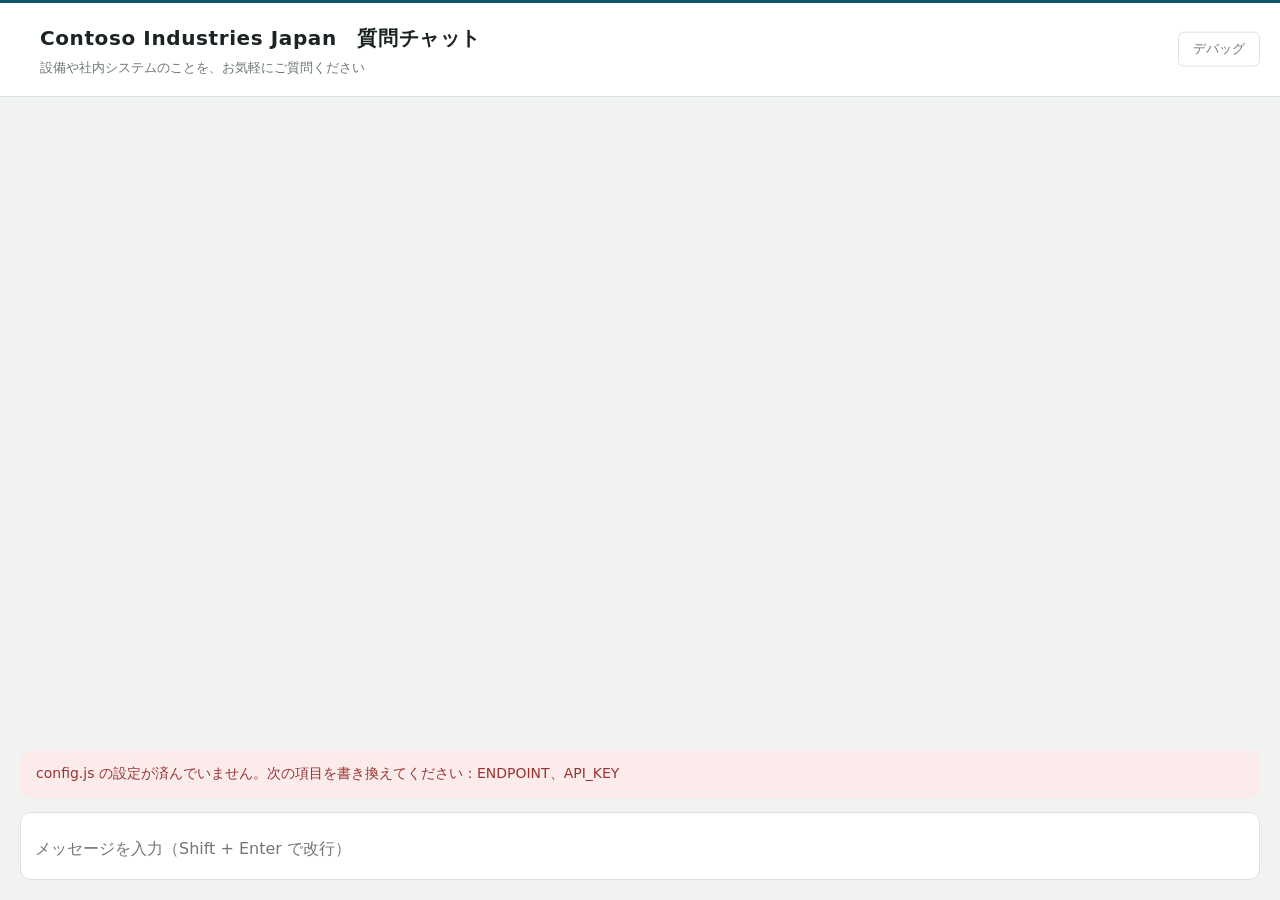
<file: sampleChatbotSite/index.html>
<!DOCTYPE html>
<!--
  AI チャット サンプルサイト - 画面の骨組み
  仕様：
  - ヘッダー、会話ログ、入力欄、素材パネルの 4 つで構成する
  - 横長の画面を使う。会話は左の広い領域、素材パネルは右側に置く
  - 通常の画面は、会話だけを表示する（素材パネルは出さない）
  - デバッグモード：画面右上の「デバッグ」ボタンで切り替える（URL は同じ）。オンにすると右側に素材パネルが現れる（管理者用）。状態はブラウザに保存する
  - 素材パネルで、.txt の素材を追加し、オン・オフを切り替える。追加した素材は、通常の画面にも反映される
  - オンの素材は、config.js の SYSTEM_PROMPT の後ろに連結して AI に送る（処理は app.js）
  - config.js を app.js より先に読み込む

  見た目を変えるときのヒント（生成 AI に頼むときは、この index.html も一緒に貼り付けます）：
  - 見た目は style.css で決める。部品とクラス名の対応は、style.css の先頭に書いてある
  - クラス名・id は、style.css と app.js が使っているため、変えない
  - 見出しの文言は config.js の TITLE / SUBTITLE で変える（このファイルは直さない）
-->
<html lang="ja">
<head>
  <meta charset="UTF-8">
  <meta name="viewport" content="width=device-width, initial-scale=1">
  <title>Contoso Industries Japan　質問チャット</title>
  <link rel="stylesheet" href="style.css">
</head>
<body>
  <header class="header">
    <h1 class="header__title" id="site-title">Contoso Industries Japan　質問チャット</h1>
    <span class="header__badge">デバッグモード</span>
    <p class="header__note" id="site-subtitle">設備や社内システムのことを、お気軽にご質問ください</p>
    <button type="button" class="header__debug" id="debug-toggle">デバッグ</button>
  </header>

  <div class="layout">
  <main class="chat">
    <div class="chat__log" id="log" aria-live="polite" aria-label="会話"></div>

    <p class="notice" id="notice" hidden></p>

    <div class="composer">
      <label class="visually-hidden" for="input">メッセージ</label>
      <textarea
        id="input"
        class="composer__input"
        rows="1"
        placeholder="メッセージを入力（Shift + Enter で改行）"></textarea>
      <button type="button" id="send" class="composer__send">送信</button>
    </div>
  </main>

      <!-- 素材パネル：ヒアリングで手に入れた .txt を追加して、AI に読ませる -->
      <details class="materials" id="materials">
        <summary class="materials__summary">
          <span class="materials__title">素材</span>
          <span class="materials__count" id="mat-count">素材はまだありません</span>
        </summary>

        <div class="materials__body">
          <div class="materials__actions">
            <label class="btn btn--primary">
              ファイルを追加
              <input type="file" id="mat-file" accept=".txt,text/plain" multiple hidden>
            </label>
            <button type="button" class="btn" id="mat-preview">送る内容を確認</button>
            <button type="button" class="btn" id="chat-clear">会話をクリア</button>
          </div>

          <p class="materials__drop" id="mat-drop">ここに .txt ファイルをドラッグ＆ドロップしても追加できます</p>

          <ul class="materials__list" id="mat-list"></ul>

          <p class="materials__msg" id="mat-msg" hidden></p>

          <pre class="materials__prompt" id="mat-prompt" hidden></pre>
        </div>
      </details>
  </div>

  <!-- 設定ファイル（接続先・APIキー）を先に読み込みます -->
  <script src="config.js"></script>
  <!-- デバッグモードの切り替え：画面右上のボタンで、素材パネルの表示・非表示を切り替える -->
  <script>
    (function () {
      var KEY = "chatbot-debugmode";
      var btn = document.getElementById("debug-toggle");
      function apply(on) {
        document.body.classList.toggle("mode-debug", on);
        btn.textContent = on ? "デバッグを終了" : "デバッグ";
        if (on) { document.getElementById("materials").open = true; }
        try { localStorage.setItem(KEY, on ? "1" : "0"); } catch (e) {}
      }
      var saved = false;
      try { saved = localStorage.getItem(KEY) === "1"; } catch (e) {}
      apply(saved);
      btn.addEventListener("click", function () {
        apply(!document.body.classList.contains("mode-debug"));
      });
    })();
  </script>
  <script src="app.js"></script>
</body>
</html>
</file>
<file: sampleChatbotSite/style.css>
/* ============================================================
   質問チャット サンプルサイト - スタイルシート

   ■ このファイルの使い方（見た目を変えたい人へ）
   1. まず、下の「:root」の変数だけを変えてみてください。
      色、文字の大きさ、角丸、幅が、この変数でまとめて変わります。
   2. 変数で足りないときは、各ブロックの見出し（■ ○○）を探して、
      そのブロックの中を直します。ブロックは、画面の部品ごとに分けています。
   3. 変えたら、ブラウザを Ctrl+F5 で再読み込みして確かめます。
      うまくいかなければ、変えた行を元に戻します。

   ■ 生成 AI に頼むときのコツ
   - この style.css の全文と、index.html の全文を、AI に貼り付けます。
   - 「変数（:root）だけを変えて、○○な雰囲気にしてください」と頼むと、壊れにくいです。
   - 「変更した行だけでなく、style.css の全文を出してください」と頼み、
     返ってきた全文で、このファイルを丸ごと置き換えます。
   - 触ってはいけない部分：
     ・.header__debug（右上のデバッグボタン）と、.mode-debug で始まる設定
     ・.materials で始まる設定（デバッグ用の素材パネル）
     ・クラス名そのもの（index.html と app.js が、この名前で部品を探しています）

   ■ 部品とクラス名の対応
   .header              画面上部の見出し（会社名・サブタイトル）
   .chat__log           会話が並ぶ領域
   .msg--user           自分（利用者）の吹き出し
   .msg--ai             AI の吹き出し
   .msg--error          エラーの吹き出し
   .composer            下の入力欄と［送信］ボタン
   .materials           素材パネル（デバッグモードのときだけ表示）

   ■ 仕様
   - 色・文字・角丸・幅は :root の変数で一元管理する
   - 横長の画面を使う。会話は画面いっぱいに広げる
   - 素材パネルは、画面の右上に浮かぶパネル。一覧は 2 列にして、スクロールせずに見渡せるようにする
   - 900px 以下では、パネルを画面幅いっぱいにして、一覧を 1 列にする
   - 素材パネルは、デバッグモード（body.mode-debug）のときだけ表示する
   - デバッグモードは、画面右上の「デバッグ」ボタンで切り替える（URL は変えない）
   - スクロールバーは、細く目立たない見た目にそろえる
   ============================================================ */

:root {
  /* ----- 色：全体 ----- */
  --bg: #f1f3f2;              /* ページの背景 */
  --surface: #ffffff;         /* 白いカード（ヘッダー、入力欄）の背景 */
  --ink: #1b2422;             /* 文字の色 */
  --muted: #6c7772;           /* 補足の文字の色 */
  --line: #dde2e0;            /* 枠線の色 */

  /* ----- 色：メインカラー（ボタン、利用者の吹き出し、ヘッダーの上線） ----- */
  --accent: #10566b;
  --accent-hover: var(--accent-hover);    /* ボタンにマウスを乗せたときの色 */
  --accent-soft: #e5eef1;     /* 入力欄の外側の薄い色 */
  --on-accent: #ffffff;       /* メインカラーの上に置く文字（ボタンの文字） */

  /* ----- 色：吹き出し ----- */
  --user-bg: var(--accent);   /* 自分の吹き出しの背景 */
  --user-ink: #ffffff;        /* 自分の吹き出しの文字 */
  --ai-bg: var(--surface);    /* AI の吹き出しの背景 */
  --ai-ink: var(--ink);       /* AI の吹き出しの文字 */

  /* ----- 色：エラーと無効 ----- */
  --danger: #9b3232;
  --danger-soft: #fbeceb;
  --danger-line: var(--danger-line);
  --disabled: var(--disabled);        /* 押せないボタンの色 */

  /* ----- 色：スクロールバー ----- */
  --scroll-thumb: var(--scroll-thumb);
  --scroll-thumb-hover: var(--scroll-thumb-hover);

  /* ----- 文字 ----- */
  --font-family: "Hiragino Sans", "Hiragino Kaku Gothic ProN", "Yu Gothic",
    "Meiryo", system-ui, sans-serif;
  --font-size-base: 16px;     /* 本文の大きさ */
  --font-size-title: 20px;    /* 見出し（会社名）の大きさ */
  --font-size-small: 13px;    /* サブタイトルなど小さい文字 */
  --line-height: 1.75;        /* 行の高さ */

  /* ----- 形とすき間 ----- */
  --radius: 10px;             /* 角の丸み（吹き出し、カード） */
  --radius-small: 6px;        /* 角の丸み（ボタン） */
  --gap: 14px;                /* 吹き出し同士のすき間 */
  --page-padding: 20px;       /* ページの外側の余白 */

  /* ----- 大きさ ----- */
  --max-width: 1280px;        /* 画面の最大幅 */
  --msg-max-width: 70%;       /* 吹き出しの最大幅（会話領域に対する割合） */
  --panel-width: 780px;       /* 素材パネルの幅（デバッグ用） */
  --panel-top: 76px;          /* 素材パネルの上からの位置（デバッグ用） */
}

* {
  box-sizing: border-box;
}

html,
body {
  height: 100%;
}

body {
  margin: 0;
  display: flex;
  flex-direction: column;
  background: var(--bg);
  color: var(--ink);
  font-family: var(--font-family);
  font-size: var(--font-size-base);
  line-height: var(--line-height);
}

/* ---------- ■ ヘッダー（画面上部の会社名とサブタイトル） ---------- */

.header {
  padding: 18px 20px;
  background: var(--surface);
  border-bottom: 1px solid var(--line);
  border-top: 3px solid var(--accent);
}

.header__title {
  margin: 0;
  max-width: var(--max-width);
  margin-inline: auto;
  padding-inline: 20px;
  font-size: var(--font-size-title);
  font-weight: 700;
  letter-spacing: 0.03em;
}

.header__note {
  margin: 2px auto 0;
  max-width: var(--max-width);
  padding-inline: 20px;
  color: var(--muted);
  font-size: var(--font-size-small);
  line-height: 1.5;
}

/* ---------- ■ チャット領域（会話が並ぶ場所） ---------- */

.layout {
  flex: 1;
  width: 100%;
  max-width: var(--max-width);
  margin-inline: auto;
  padding: var(--page-padding);
  display: flex;
  align-items: stretch;
  gap: 16px;
  min-height: 0;
}

.chat {
  flex: 1;
  min-width: 0;
  display: flex;
  flex-direction: column;
  gap: 14px;
  min-height: 0;
}

.chat__log {
  flex: 1;
  overflow-y: auto;
  display: flex;
  flex-direction: column;
  gap: 14px;
  padding-right: 4px;
}

/* ---------- ■ 吹き出し（利用者・AI・エラー）。色は :root の --user-bg / --ai-bg で変える ---------- */

.msg {
  max-width: var(--msg-max-width);
  padding: 12px 16px;
  border-radius: var(--radius);
  white-space: pre-wrap;
  word-break: break-word;
}

.msg--user {
  align-self: flex-end;
  background: var(--user-bg);
  color: var(--user-ink);
  border-bottom-right-radius: 2px;
}

.msg--ai {
  align-self: flex-start;
  background: var(--ai-bg);
  color: var(--ai-ink);
  border: 1px solid var(--line);
  border-bottom-left-radius: 2px;
}

.msg--error {
  align-self: flex-start;
  background: var(--danger-soft);
  border: 1px solid var(--danger-line);
  color: var(--danger);
  font-size: 14px;
  line-height: 1.7;
}

/* 応答待ちの表示 */
.typing {
  align-self: flex-start;
  display: flex;
  gap: 5px;
  padding: 16px;
  background: var(--surface);
  border: 1px solid var(--line);
  border-radius: var(--radius);
}

.typing span {
  width: 6px;
  height: 6px;
  border-radius: 50%;
  background: var(--muted);
  animation: blink 1.2s infinite;
}

.typing span:nth-child(2) { animation-delay: 0.2s; }
.typing span:nth-child(3) { animation-delay: 0.4s; }

@keyframes blink {
  0%, 60%, 100% { opacity: 0.25; }
  30% { opacity: 1; }
}

@media (prefers-reduced-motion: reduce) {
  .typing span { animation: none; opacity: 0.5; }
}

/* ---------- 設定エラーの案内 ---------- */

.notice {
  margin: 0;
  padding: 12px 16px;
  background: var(--danger-soft);
  border: 1px solid var(--danger-line);
  border-radius: var(--radius);
  color: var(--danger);
  font-size: 14px;
  line-height: 1.7;
}

/* ---------- ■ 入力欄（下のメッセージ欄と［送信］ボタン） ---------- */

.composer {
  display: flex;
  gap: 10px;
  align-items: flex-end;
  padding: 10px;
  background: var(--surface);
  border: 1px solid var(--line);
  border-radius: var(--radius);
}

.composer__input {
  flex: 1;
  border: 0;
  resize: none;
  max-height: 160px;
  padding: 6px 4px;
  font: inherit;
  color: inherit;
  background: transparent;
}

.composer__input:focus {
  outline: none;
}

.composer:focus-within {
  border-color: var(--accent);
  box-shadow: 0 0 0 3px var(--accent-soft);
}

.composer__send {
  padding: 9px 20px;
  border: 0;
  border-radius: var(--radius-small);
  background: var(--accent);
  color: var(--on-accent);
  font: inherit;
  font-weight: 700;
  cursor: pointer;
}

.composer__send:hover:not(:disabled) {
  background: var(--accent-hover);
}

.composer__send:disabled {
  background: var(--disabled);
  cursor: not-allowed;
}

.composer__send:focus-visible,
.composer__input:focus-visible {
  outline: 2px solid var(--accent);
  outline-offset: 2px;
}

/* ---------- ■ 素材パネル（デバッグ用。ここは変えないでください） ---------- */

.materials {
  flex-shrink: 0;
  align-self: flex-start;
  background: var(--surface);
  border: 1px solid var(--line);
  border-radius: var(--radius);
}

.materials[open] {
  width: min(var(--panel-width), calc(100vw - 48px));
}

/* デバッグモード以外では、素材パネルを出さない */
.materials {
  display: none;
}

.mode-debug .materials {
  display: block;
  position: fixed;
  top: var(--panel-top);
  right: 24px;
  z-index: 20;
  box-shadow: 0 10px 32px rgba(16, 40, 48, 0.2);
}

.header__badge {
  display: none;
  max-width: var(--max-width);
  margin: 4px auto 0;
  padding-inline: 20px;
  color: var(--danger);
  font-size: 12px;
  font-weight: 700;
}

.mode-debug .header__badge {
  display: block;
}

.materials__summary {
  display: flex;
  align-items: center;
  gap: 12px;
  padding: 12px 16px;
  cursor: pointer;
  list-style: none;
}

.materials__summary:hover {
  background: var(--accent-soft);
  border-radius: var(--radius);
}

.materials__summary::-webkit-details-marker {
  display: none;
}

.materials__summary::before {
  content: "◀";
  color: var(--accent);
  font-size: 22px;
  line-height: 1;
}

.materials[open] .materials__summary::before {
  content: "▶";
}

.materials__title {
  font-weight: 700;
}

.materials__count {
  color: var(--muted);
  font-size: 14px;
}

.materials__body {
  padding: 0 16px 14px;
  max-height: calc(100vh - 170px);
  overflow-y: auto;
}

.materials__actions {
  display: flex;
  flex-wrap: wrap;
  gap: 8px;
}

.btn {
  display: inline-block;
  padding: 6px 14px;
  border: 1px solid var(--line);
  border-radius: var(--radius-small);
  background: var(--surface);
  color: var(--ink);
  font: inherit;
  font-size: 14px;
  cursor: pointer;
}

.btn:hover {
  border-color: var(--accent);
}

.btn--primary {
  border-color: var(--accent);
  background: var(--accent);
  color: var(--on-accent);
  font-weight: 700;
}

.btn--primary:hover {
  background: var(--accent-hover);
}

.btn:focus-within,
.btn:focus-visible {
  outline: 2px solid var(--accent);
  outline-offset: 2px;
}

.materials__drop {
  margin: 10px 0 0;
  padding: 10px;
  border: 1px dashed var(--line);
  border-radius: var(--radius-small);
  color: var(--muted);
  font-size: 13px;
  text-align: center;
}

.materials__drop--over {
  border-color: var(--accent);
  background: var(--accent-soft);
  color: var(--accent);
}

.materials__list {
  margin: 10px 0 0;
  padding: 0;
  list-style: none;
  display: grid;
  grid-template-columns: 1fr 1fr;
  column-gap: 20px;
  align-items: start;
}

.mat {
  border-top: 1px solid var(--line);
}

.mat__row {
  display: flex;
  align-items: center;
  gap: 8px;
  padding: 4px 0;
}

.mat__name {
  flex: 1;
  min-width: 0;
  overflow: hidden;
  text-overflow: ellipsis;
  white-space: nowrap;
  cursor: pointer;
}

.mat--off .mat__name {
  color: var(--muted);
  text-decoration: line-through;
}

.mat__size {
  color: var(--muted);
  font-size: 13px;
  white-space: nowrap;
}

.mat__btn {
  padding: 1px 8px;
  border: 1px solid var(--line);
  border-radius: var(--radius-small);
  background: var(--surface);
  color: var(--ink);
  font: inherit;
  font-size: 13px;
  cursor: pointer;
}

.mat__btn--del {
  color: var(--danger);
}

.mat__body,
.materials__prompt {
  margin: 0 0 8px;
  padding: 10px 12px;
  max-height: 240px;
  overflow: auto;
  background: var(--bg);
  border-radius: var(--radius-small);
  font-family: inherit;
  font-size: 13px;
  line-height: 1.6;
  white-space: pre-wrap;
  word-break: break-word;
}

.materials__prompt {
  margin-top: 10px;
}

.materials__msg {
  margin: 10px 0 0;
  color: var(--accent);
  font-size: 13px;
}

.materials__msg--warn {
  color: var(--danger);
}

/* ---------- 右上のデバッグ切り替え ---------- */

.header {
  position: relative;
}

.header__debug {
  position: absolute;
  top: 50%;
  right: 20px;
  transform: translateY(-50%);
  padding: 5px 14px;
  border: 1px solid var(--line);
  border-radius: var(--radius-small);
  background: var(--surface);
  color: var(--muted);
  font: inherit;
  font-size: 13px;
  cursor: pointer;
}

.header__debug:hover {
  border-color: var(--accent);
  color: var(--accent);
}

.mode-debug .header__debug {
  border-color: var(--danger);
  color: var(--danger);
}

/* ---------- スクロールバー（細く、目立たない見た目） ---------- */

.materials__body,
.chat__log,
.mat__body,
.materials__prompt,
.composer__input {
  scrollbar-width: thin;
  scrollbar-color: var(--scroll-thumb) transparent;
}

.materials__body::-webkit-scrollbar,
.chat__log::-webkit-scrollbar,
.mat__body::-webkit-scrollbar,
.materials__prompt::-webkit-scrollbar {
  width: 6px;
  height: 6px;
}

.materials__body::-webkit-scrollbar-track,
.chat__log::-webkit-scrollbar-track,
.mat__body::-webkit-scrollbar-track,
.materials__prompt::-webkit-scrollbar-track {
  background: transparent;
}

.materials__body::-webkit-scrollbar-thumb,
.chat__log::-webkit-scrollbar-thumb,
.mat__body::-webkit-scrollbar-thumb,
.materials__prompt::-webkit-scrollbar-thumb {
  background: var(--scroll-thumb);
  border-radius: 3px;
}

.materials__body::-webkit-scrollbar-thumb:hover,
.chat__log::-webkit-scrollbar-thumb:hover {
  background: var(--scroll-thumb-hover);
}

/* ---------- 補助 ---------- */

.visually-hidden {
  position: absolute;
  width: 1px;
  height: 1px;
  overflow: hidden;
  clip: rect(0 0 0 0);
  white-space: nowrap;
}

@media (max-width: 900px) {
  .layout {
    flex-direction: column-reverse;
    padding: 14px;
  }
  .mode-debug .materials {
    left: 12px;
    right: 12px;
  }
  .materials[open] {
    width: auto;
  }
  .materials__list {
    grid-template-columns: 1fr;
  }
  .msg { max-width: 90%; }
}
</file>
